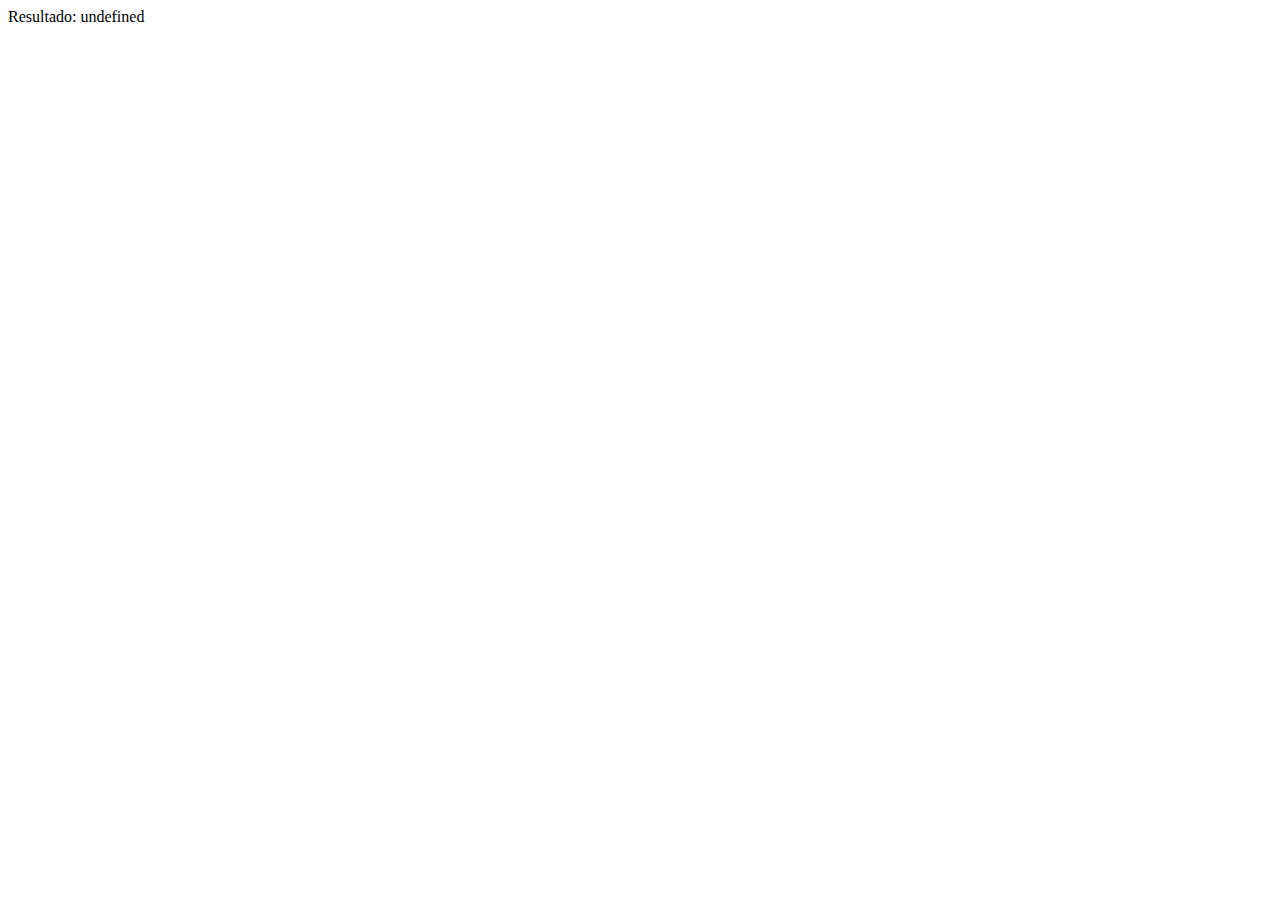
<file: index.html>
<!DOCTYPE html>
<html lang ="en">

<head>
    <meta charset="UTF-8">
    <meta name="viewport" content="width=device-width, initial-scale=1.0">
<title>Calculadora</title>
</head>

<body>

    <div id="resultado">


    </div>
  <script>
        const calcular  = (operator, num1, num2, ) => {
            switch (operator) {
                case'+':
                     return num1 + num2;
                case'-':
                    return num1 - num2;
                case '/':
                    return num1 / num2;
                case'*':
                    return num1 * num2;
                default:
                    alert("Operador Inválido")
            }
        }

        let operator = prompt("Escolha um desses operadores [+ ,- , / ,* ]");
        let number1 = parseFloat(prompt("Insira o primeiro número"));
        let number2 = parseFloat(prompt("Insira o segundo número"));

        let resultadoCalculo = calcular (operator, number1, number2);

            document.getElementById("resultado").innerHTML = `Resultado: ${resultadoCalculo}`;

  </script> 

</body>


</html>
</file>
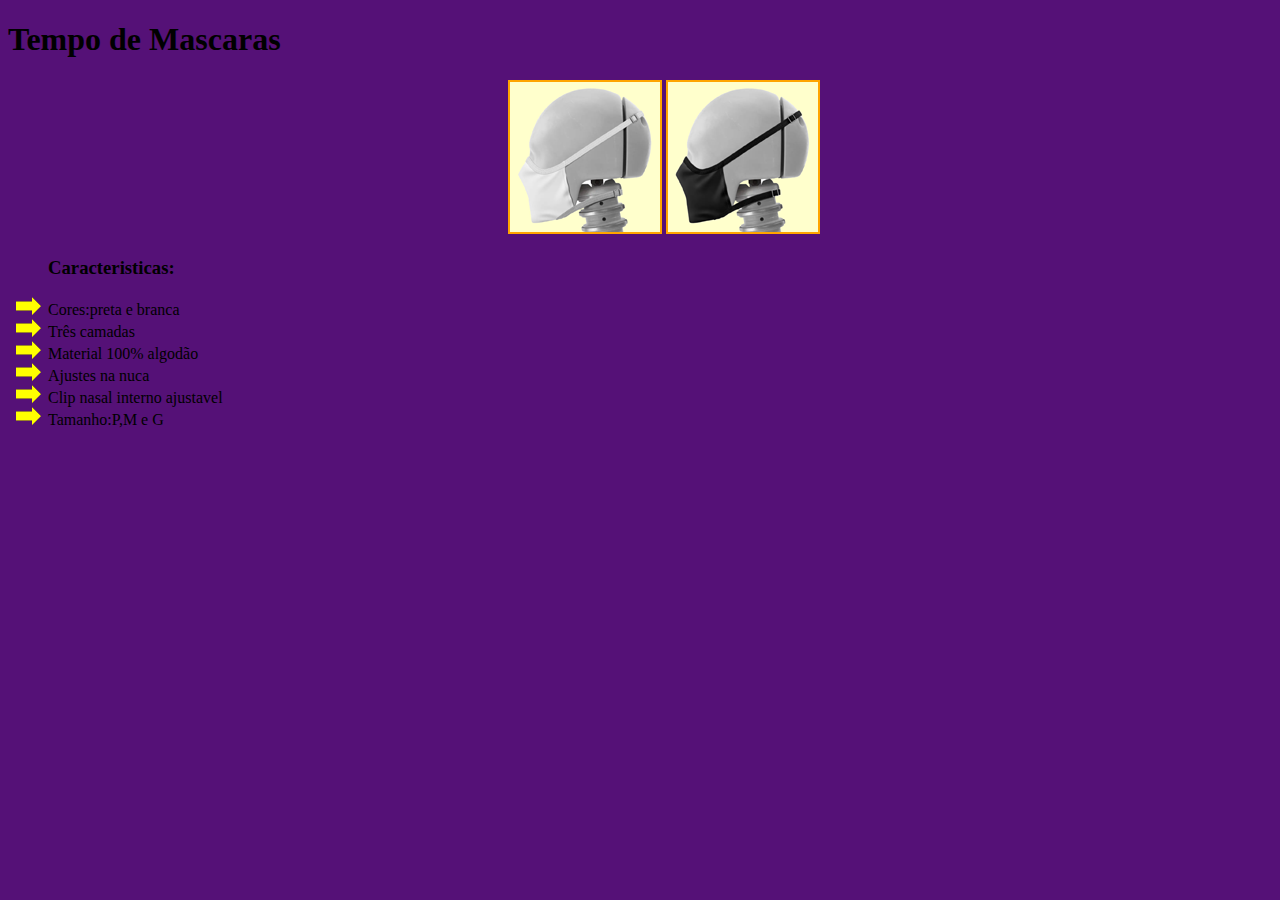
<file: Loja/Mascaras.html>
<!DOCTYPE html>
<html lang="en">
<head>
    <meta charset="UTF-8">
    <meta http-equiv="X-UA-Compatible" content="IE=edge">
    <meta name="viewport" content="width=device-width, initial-scale=1.0">
    <title>Document</title>
    <link rel="stylesheet" href="mascaras.css">
</head>
<body>
    <h1>Tempo de Mascaras</h1>
    <div class="imgs">
        <img src="./imagens/MascaraBrancaLado150.png">
        <img src="./imagens/MascaraPretaLado150.png">
    </div>

        <ul>
            <h3 class="father">Caracteristicas:</h3>
            <li class="child">Cores:preta e branca</li>
            <li class="child">Três camadas</li>
            <li class="child">Material 100% algodão</li>
            <li class="child">Ajustes na nuca</li>
            <li class="child">Clip nasal interno ajustavel</li>
            <li class="child">Tamanho:P,M e G</li>
        </ul>

</body>
</html>
</file>
<file: Loja/mascaras.css>
img{
    border: 2px solid orange;
}
body{
    background-color: #551177;
}

li{
    list-style: url("./imagens/Seta18.png");
}

.imgs{
    margin-left: 500px;
}
</file>
